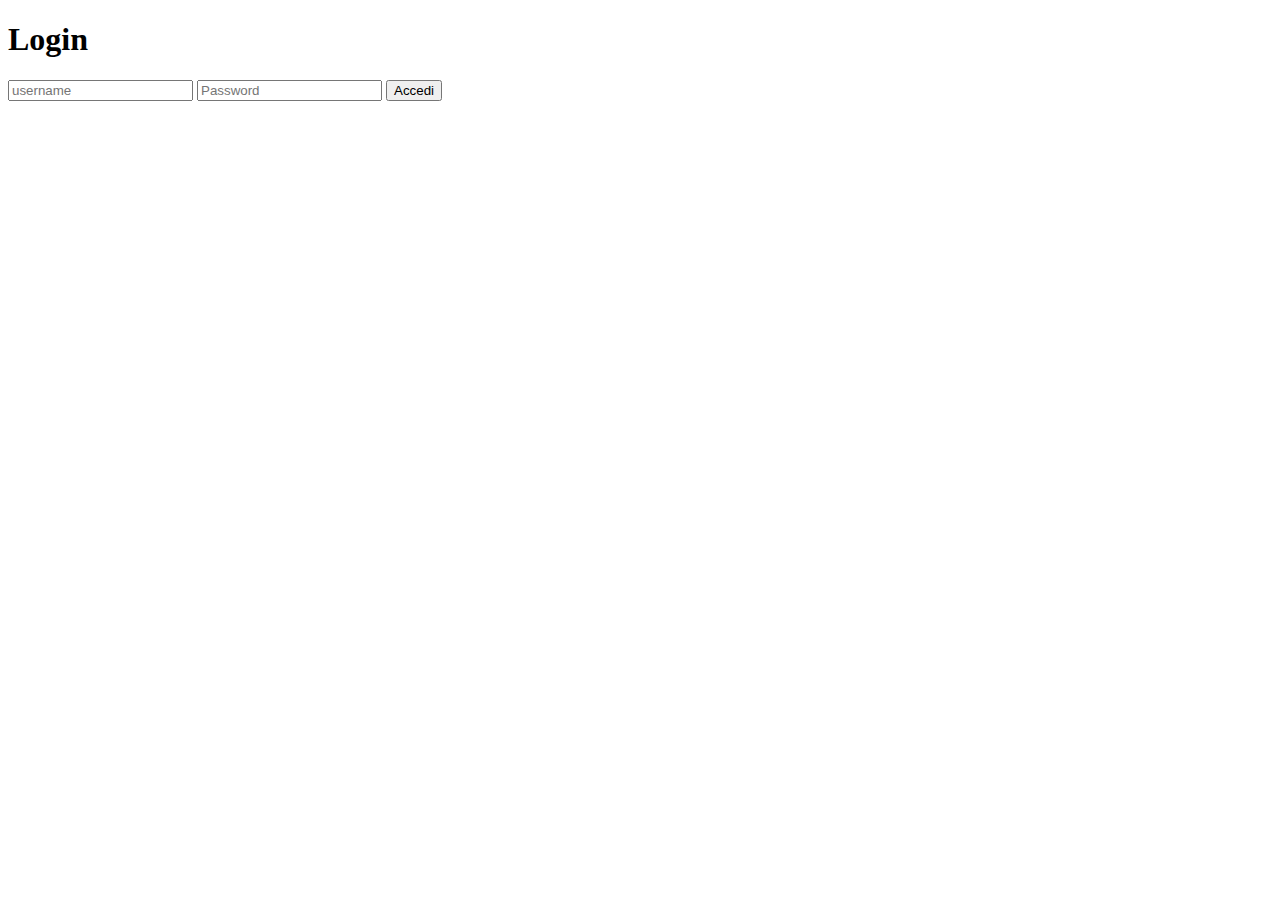
<file: form/login.html>
<!DOCTYPE html>
<html>
    <head>
        <title>Login</title>
        <link >
    </head>
    <body>
        <form method="post" action="../php/login.php">
            <h1>Login</h1>
            <input type="text" id="username" placeholder="username" name="username">
            <input type="password" id="password" placeholder="Password" name="password">
            <button type="submit"   name="login">Accedi</button>
        </form>
    </body>
</html>
</file>
